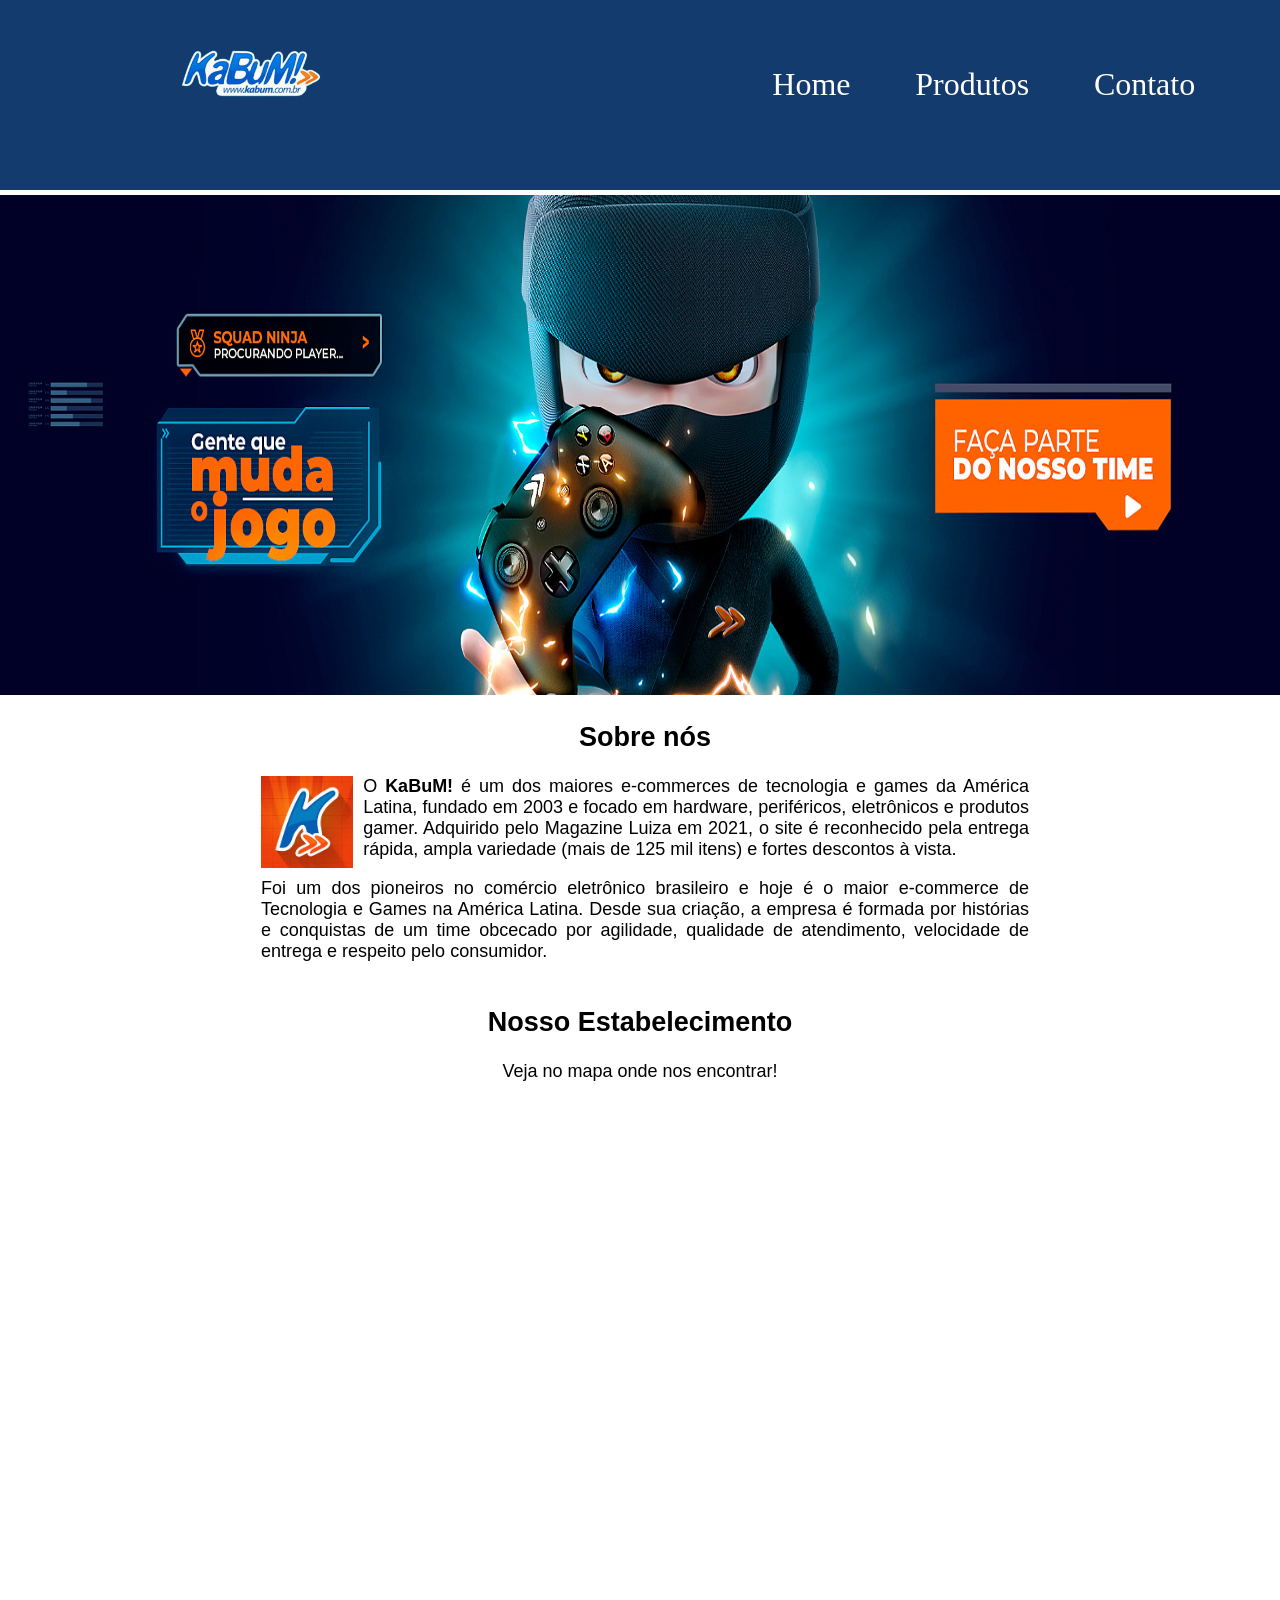
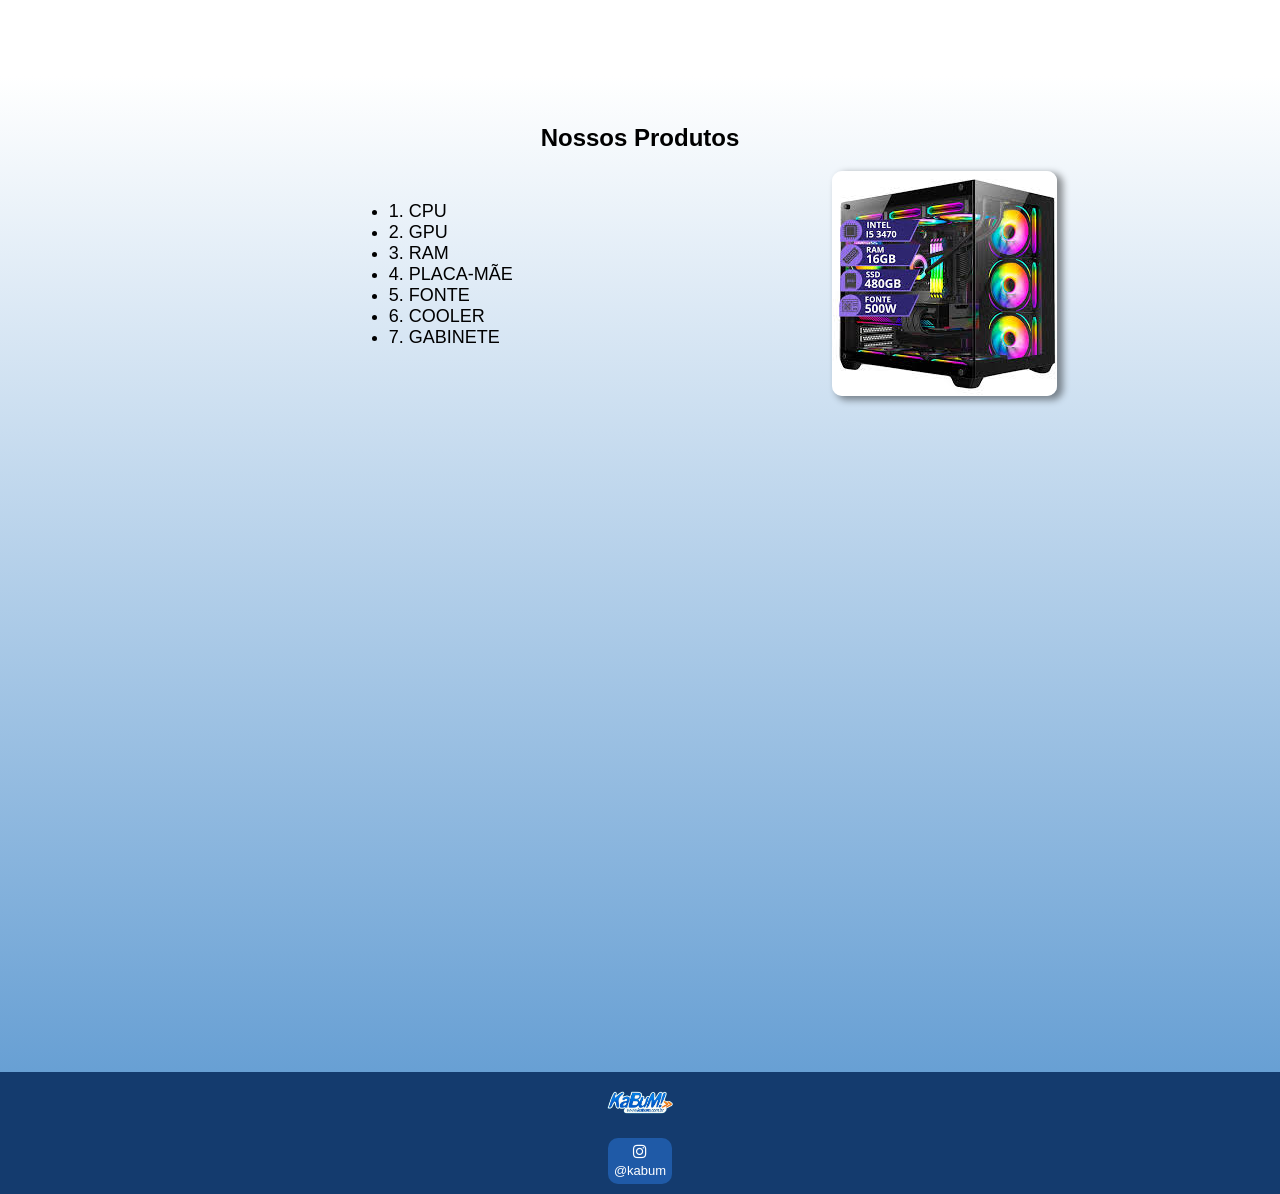
<file: 1-Semestre/Site para o trabalho/index.html>
<!DOCTYPE html>
<html lang="pt-br">
    <head>
        <meta charset="UTF-8">
        <meta name="viewport" content="width=device-width, initial-scale=1.0">
        <title>KaBuM! - Home</title>
        <link rel="shortcut icon" href="midias/favicon.ico" type="image/x-icon">
        <link rel="stylesheet" href="estilo/geral.css">
        <link rel="stylesheet" href="estilo/index.css">
        <link rel="stylesheet" href="https://maxcdn.bootstrapcdn.com/font-awesome/4.5.0/css/font-awesome.min.css">
    </head>
    <body>
<!---->
<!---->
<!---->
        <header>
            <section class="header">
                <div class="imagem">
                    <img class="logo" src="midias/logo.png">
                </div>
                <div class="links">
                    <nav>
                        <ul>
                            <li><a href="index.html">Home</a></li>
                            <li><a href="produtos.html">Produtos</a></li>
                            <li><a href="contato.html">Contato</a></li>
                        </ul>
                    </nav>
                </div>
            </section>
        </header>
<!---->
<!---->
<!---->
        <main>
            <section class="imagem">
                <div class="banner">
                    <img class="banner" src="midias/banner.png">
                </div>
            </section>
            <section class="sobrenos">
                <div class="sobrenos2">
                    <div>
                        <h2 class="tsobrenos">Sobre nós</h2>
                    </div>
                    <div>
                        <img class="imagemlogo2" src="midias/logo2.png">
                    </div>
                    <div>
                        <p>O <strong>KaBuM!</strong> é um dos maiores e-commerces de tecnologia e games da América Latina, fundado em 2003 e focado em hardware, periféricos, eletrônicos e produtos gamer. Adquirido pelo Magazine Luiza em 2021, o site é reconhecido pela entrega rápida, ampla variedade (mais de 125 mil itens) e fortes descontos à vista.</p>
                        <p>Foi um dos pioneiros no comércio eletrônico brasileiro e hoje é o maior e-commerce de Tecnologia e Games na América Latina. Desde sua criação, a empresa é formada por histórias e conquistas de um time obcecado por agilidade, qualidade de atendimento, velocidade de entrega e respeito pelo consumidor.</p>
                    </div>
                </div>
            </section>
            <section class="estab">
                <div class="estab2">
                    <div class="estab3">
                        <h2>Nosso Estabelecimento</h2>
                        <p>Veja no mapa onde nos encontrar!</p>
                    </div>
                    <div class="mapa">
                        <iframe src="https://www.google.com/maps/embed?pb=!1m18!1m12!1m3!1d69594.6087912886!2d-46.68266282357983!3d-23.546307534734233!2m3!1f0!2f0!3f0!3m2!1i1024!2i768!4f13.1!3m3!1m2!1s0x94ce590004ed406f%3A0x1137b65793a374fe!2sKaBum*21!5e0!3m2!1spt-BR!2sbr!4v1772663701087!5m2!1spt-BR!2sbr" width="50%" height="600" style="border:0;" allowfullscreen="" loading="lazy" referrerpolicy="no-referrer-when-downgrade"></iframe>
                    </div>
                </div>
            </section>
            <section class="prod">
                <h2>Nossos Produtos</h2>
                <div class="prodds">
                    <div class="prods pdr">
                        <ul class="listap">
                            <li>1. CPU</li>
                            <li>2. GPU</li>
                            <li>3. RAM</li>
                            <li>4. PLACA-MÃE</li>
                            <li>5. FONTE</li>
                            <li>6. COOLER</li>
                            <li>7. GABINETE</li>
                        </ul>
                    </div>
                    <div class="pdr">
                        <img class="pc" src="midias/pc.jpg">
                    </div>
                </div>
            </section>
            <section class="video">
                <div class="videoo">
                    <iframe class="vvideo" width="60%" height="615" src="https://www.youtube.com/embed/ZriUKb2t4ew?si=vVWLnvGgtc5HUVqa" title="YouTube video player" frameborder="0" allow="accelerometer; autoplay; clipboard-write; encrypted-media; gyroscope; picture-in-picture; web-share" referrerpolicy="strict-origin-when-cross-origin" allowfullscreen></iframe>
                </div>
            </section>
        </main>
<!---->
<!---->
<!---->
        <footer>
            <section>
                <div class="logo21">
                    <img class="logo2" src="midias/logo.png">
                    <div class="txtt">
                        <p class="txt"><i class="fa fa-instagram"></i> <a href="https://instagram.com/kabum/" target="_blank" type="external">@kabum</a></p>
                    </div>
                </div>
            </section>
        </footer>
<!---->
<!---->
<!---->
    </body>
</html>
</file>
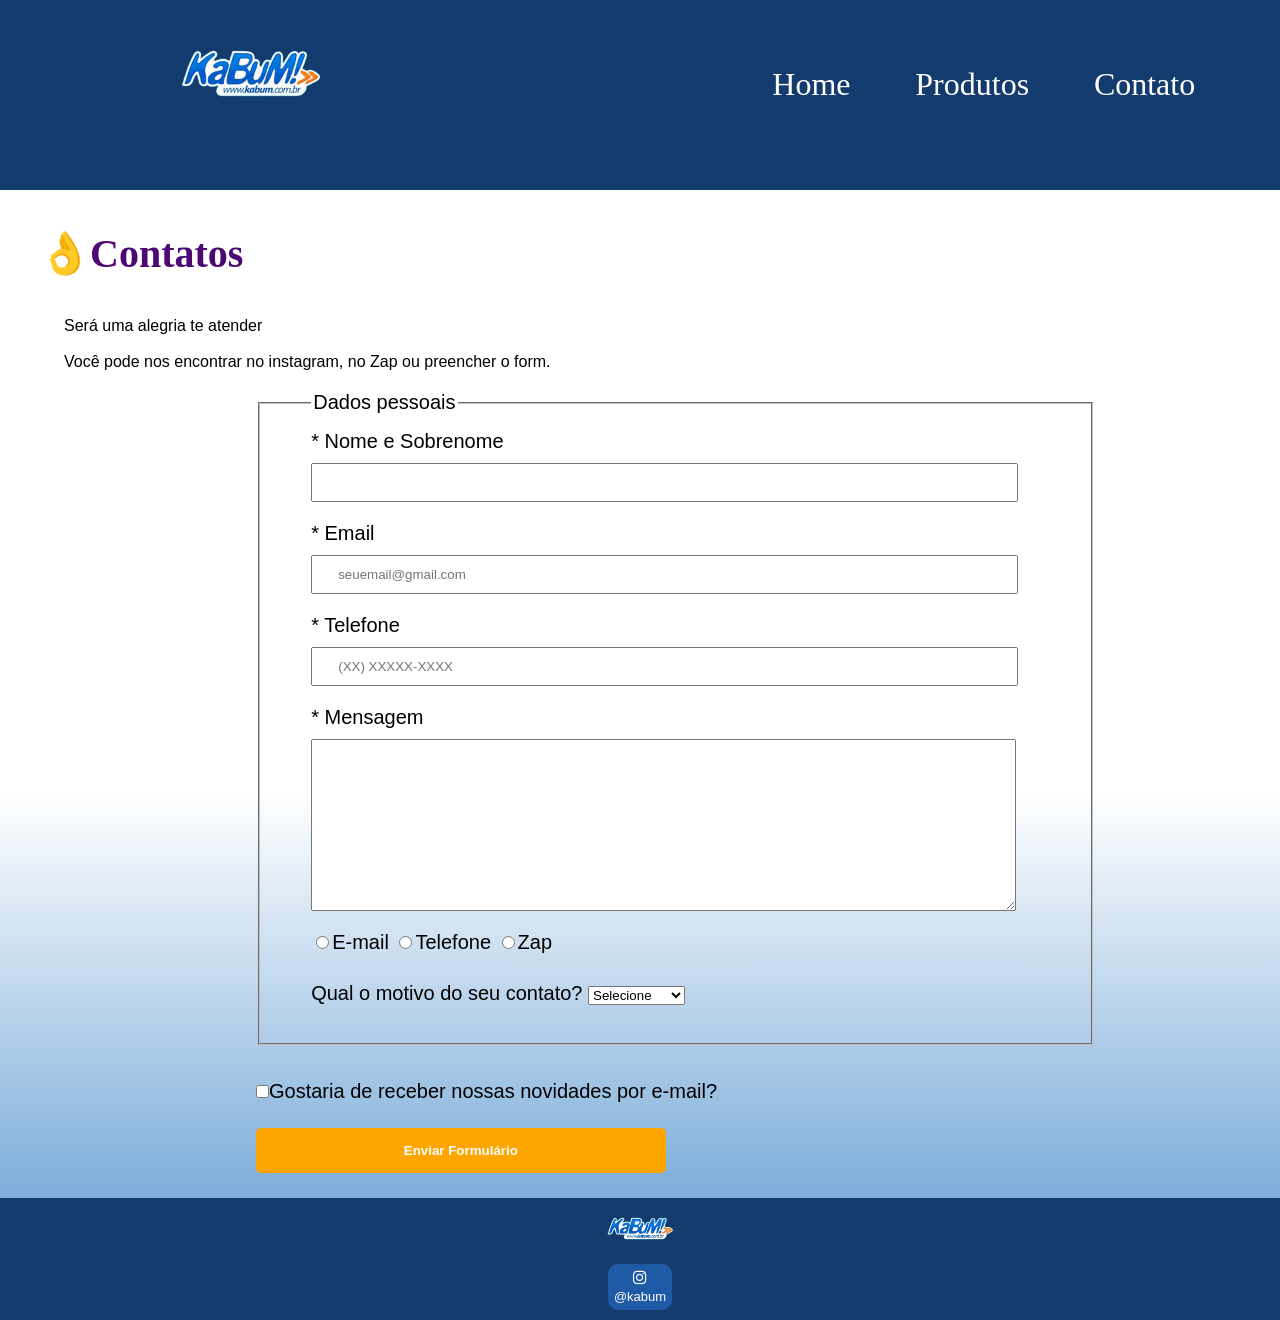
<file: 1-Semestre/Site para o trabalho/contato.html>
<!DOCTYPE html>
<html lang="pt-br">
    <head>
        <meta charset="UTF-8">
        <meta name="viewport" content="width=device-width, initial-scale=1.0">
        <title>KaBuM! - Contato</title>
        <link rel="shortcut icon" href="midias/favicon.ico" type="image/x-icon">
        <link rel="stylesheet" href="estilo/contato.css">
        <link rel="stylesheet" href="https://maxcdn.bootstrapcdn.com/font-awesome/4.5.0/css/font-awesome.min.css">
    </head>
    <body>
<!---->
<!---->
<!---->
        <header>
            <section class="header">
                <div class="imagem">
                    <img class="logo" src="midias/logo.png">
                </div>
                <div class="links">
                    <nav>
                        <ul>
                            <li><a href="index.html">Home</a></li>
                            <li><a href="produtos.html">Produtos</a></li>
                            <li><a href="contato.html">Contato</a></li>
                        </ul>
                    </nav>
                </div>
            </section>
        </header>
<!---->
<!---->
<!---->
        <main>
            <ul class="contatos-titulo">
                <li class="contatos-item">Contatos</li>
            </ul>
            <div id="formRetorno" class="divRetorno">
                <p id="textoRetorno" class="texto-contatos"></p>
            </div>
            <section id="formulario">
                <p class="texto-contatos">
                    Será uma alegria te atender
                    <br><br>
                    Você pode nos encontrar no instagram, no Zap ou preencher o form.
                </p>
                <form id="frmContato">
                    <fieldset>
                        <legend>Dados pessoais</legend>
                        <label>* Nome e Sobrenome</label>
                        <input type="text" name="" id="nomesobrenome" class="input-padrao" required>
                        <label>* Email</label>
                        <input type="email" name="" id="email" class="input-padrao" placeholder="seuemail@gmail.com" required>
                        <label>* Telefone</label>
                        <input type="tel" name="" id="telefone" class="input-padrao" placeholder="(XX) XXXXX-XXXX" required>
                        <label>* Mensagem</label>
                        <textarea name="" id="mensagem" cols="70" rows="10" class="input-padrao" required></textarea>
                        <label>
                            <input type="radio" value="radio-mail" name="Contato">E-mail
                            <input type="radio" value="radio-telefone" name="Contato">Telefone
                            <input type="radio" value="radio-zap" name="Contato">Zap
                        </label>
                        <br>
                        <label>Qual o motivo do seu contato?
                            <select>
                                <option>Selecione</option>
                                <option>Dúvida</option>
                                <option>Sugestão</option>
                                <option>Elogio</option>
                                <option>Reclamação</option>
                            </select>
                        </label>
                        <br>
                    </fieldset>
                    <label><input type="checkbox" class="chk">Gostaria de receber nossas novidades por e-mail?</label>
                    <input type="submit" value="Enviar Formulário" id="enviar" class="enviar">
                </form>
            </section>
        </main>
<!---->
<!---->
<!---->
        <footer>
            <section>
                <div class="logo21">
                    <img class="logo2" src="midias/logo.png">
                    <div class="txtt">
                        <p class="txt"><i class="fa fa-instagram"></i> <a href="https://instagram.com/kabum/" target="_blank" type="external">@kabum</a></p>
                    </div>
                </div>
            </section>
        </footer>
<!---->
<!---->
<!---->
    </body>
    <script src="scripts/form.js"></script>
</html>
</file>
<file: 1-Semestre/Site para o trabalho/estilo/geral.css>
@charset "UTF-8";

body {
    font-family: Arial, Helvetica, sans-serif;
    padding: 0;
    margin: 0;
    background-image: linear-gradient(to bottom, #ffffff 60%,rgba(17, 105, 187, 0.712));
}
/**/
/**/
/**/
header {
    background-color: rgb(20, 59, 110);
    padding: 20px;
    height: 150px;
    margin-bottom: 5px;
}
header section.header {
    position: relative;
}
header img.logo {
    padding: 0px 0px 0px 150px;
    width: 13%;
}
header div.links nav {
    margin: 10px;
    position: absolute;
    top: 15%;
    right: 2%;
    font-size: larger;
    font-family: cursive;
}
header div.links li {
    display: inline;
    margin: 0px 20px 0px 20px;
}
header div.links a {
    text-decoration: none;
    color: white;
    font-size: xx-large;
    padding: 10px;
    border-radius: 10px;
    transition: 400ms;
}
header div.links a:hover {
    background-color: rgba(37, 106, 196, 0.671);
    border-radius: 50px;
}
/**/
/**/
/**/
footer {
    background-color: rgb(20, 59, 110);
    margin-top: 5px;
    padding: 5px;
}
footer div.logo21 {
    display: flex;
    flex-direction: column;
    gap: 10px;
    align-items: center;
    justify-content: flex-start;
}
footer img.logo2 {
    width: 6%;
}
footer div.txtt {
    width: 5%;
    text-align: center;
    transition: all 0.3s ease;
    border-radius: 10px;
}
footer div.txtt:hover {
    transform: translateY(-10px);
    box-shadow: 0 0 15px rgb(24, 98, 196);
}
footer p.txt {
    color: white;
    padding: 5px;
    margin: 0 0 5px 0;
    background-color: rgba(37, 106, 196, 0.671);
    border-radius: 10px;
    text-align: center;
}
footer p.txt a {
    text-decoration: none;
    color: white;
    font-size: small;
}
</file>
<file: 1-Semestre/Site para o trabalho/estilo/index.css>
@charset "UTF-8";

main div.banner {
    max-height: 500px;
}
main img.banner {
    width: 100%;
    height: 500px;
}
main section.sobrenos {
    margin-left: 20%;
    padding: 5px;
    width: 60%;
    text-align: justify;
    font-size: 18px;
}
main h2.tsobrenos {
    text-align: center;
    clear: left;
}
main img.imagemlogo2 {
    width: 12%;
    float: left;
    margin-right: 10px;
}
main div.estab3 {
    text-align: center;
    font-size: 18px;
}
main div.mapa {
    text-align: center;
}
main section.prod h2 {
    text-align: center;
}
main div.prods {
    text-align: center;
    font-size: 18px;
}
main ul.listap {
    margin-left: 35%;
    text-align: left;
    margin-bottom: 100px;
    margin-top: 30px;
}
main img.pc {
    right: 30%;
    bottom: -35%;
    box-shadow: 5px 3px 7px 1px rgba(0, 0, 0, 0.418);
    border-radius: 10px;
    opacity: 1;
    transition: 400ms;
}
main img.pc:hover {
    opacity: 0.5;
    cursor: pointer;
}
main div.videoo {
    text-align: center;
}
.prodds {
    display: flex;
    justify-content: space-around;
}
.pdr {
    width: 35%;
    margin-left: 15%;
}
</file>
<file: 1-Semestre/Site para o trabalho/estilo/contato.css>
@import url(geral.css);

.contatos-titulo {
    font-size: 40px;
    font-weight: bold;
    color: rgb(78,8,116);
    font-family: cursive;
    list-style: none;
}
.contatos-item::before {
    content: "👌";
}
.texto-contatos {
    padding-left: 5%;
}
form {
    margin-top: 20px;
    margin-left: 20%;
    margin-bottom: 0;
}
form label, form legend {
    display: block;
    font-size: 20px;
    margin: 0 0 10px;
}
fieldset {
    width: 75%;
    padding-left: 5%;
    margin-bottom: 2%;
}
.input-padrao {
    display: block;
    margin: 0 0 20px;
    padding: 10px 25px;
    width: 85%;
}
.chk {
    margin: 20px 0;
}
.enviar {
    width: 40%;
    padding: 15px 0;
    margin-bottom: 20px;
    background: orange;
    color: white;
    font-weight: bold;
    border: none;
    border-radius: 5px;
    transition: 1s all;
    cursor: pointer;
}
.enviar:hover {
    background: darkorange;
}
.divRetorno {
    display: none;
    margin-bottom: 15px;
}
.divRetorno p {
    font-size: 24px;
}
</file>
